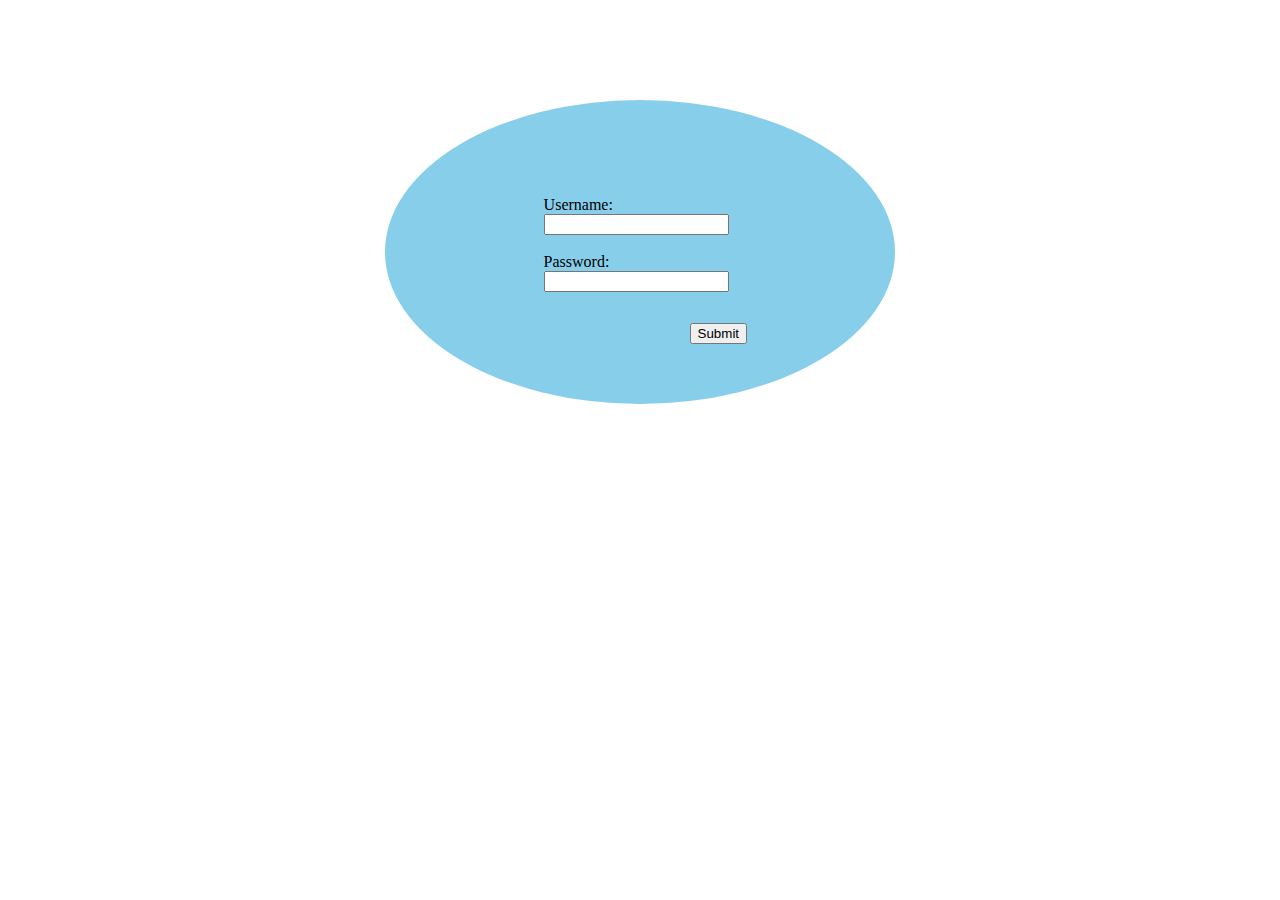
<file: index.html>
<!DOCTYPE html>
<html>
<head>
<meta charset="UTF-8">
<title>Insert title here</title>
<script type="text/javascript" src="jquery-3.1.0.js"></script>
<link rel="stylesheet" type="text/css" href="assets/css/output.css">
<script src="task.js" type="text/javascript"></script>
</head>
<body>

</body>
	<div id="container">
		<form id="form" method="post" action="table.html" novalidate>
			<label>Username:</label>
			<input type="text" id='username' name='username'><br><br>
			<label>Password:</label><br>
			<input type="password" id='pwd'><br> 
			<button id="btn">Submit</button>
		</form>
	</div>
</html>
</file>
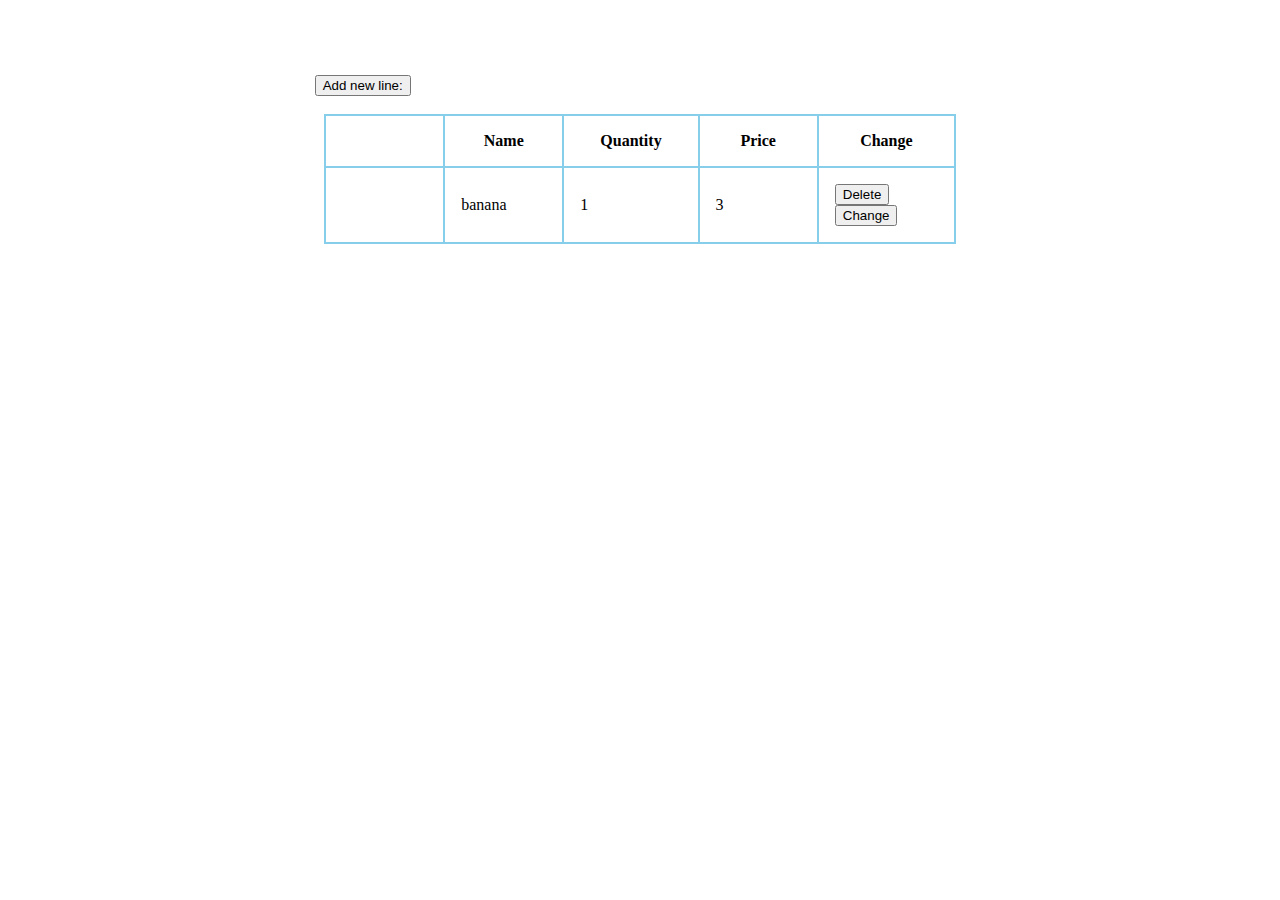
<file: table.html>
<!DOCTYPE html>
<html>
<head>
<meta charset="UTF-8">
<title>Insert title here</title>
<script type="text/javascript" src="jquery-3.1.0.js"></script>
<link rel="stylesheet" type="text/css" href="assets/css/output.css">
<script ></script>

    <script>


        $(function () {
          $('#hide').on('click', function (e) {
            e.preventDefault();
          });
          $('#hide').hide();
            $('#create').on('click', function () {
                $('#create').hide();
                $('#table').hide();
                $('#hide').show();
            });
        });

        $(function () {

          $("#submit").on("click", function(){

            var name = $('#name').val();
            var quantity = $('#quantity').val();
            var price = $('#price').val();

            $.ajax({
              url: 'groceries.php',
              method: 'POST',
              dataType: 'json',
              data:
                      sendData = {
                          name: name,
                          quantity: quantity,
                          price: price
                      }
            })
            .done(function (response) {
              var a = response.name;
              var b = response.quantity;
              var c = response.price;


              $('#hide').hide();
              $('#create').show();
              $('#table').show();
              $('#table').append('<tr><td></td><td>'+ a +'</td><td>'+ b +'</td><td>'+ c +'</td><td><button class="delete" >Delete</button><button class="change">Change</button></td></tr>');

            });

        })
          });

      $(function () {
        $('#second').on('click', '.delete', function () {
          if(confirm('Are you sure you want to delete this row?')) {
              $(this).closest('tr').remove();
          }/*
          $.ajax({
            url: 'groceries.php',
            method: 'POST',
            dataType: 'json',
            data: {}
          })*/
        })
      })


    </script>
</head>
<body>
	<div id='second'>
    <button id="create">Add new line:</button>
        <br>
        <br>
	<table id="table">
  <tr>
  	<th></th>
    <th>Name</th>
    <th>Quantity</th> 
    <th>Price</th>
    <th>Change</th>
  </tr>
  <tr>
  	<td></td>
    <td>banana</td>
    <td>1</td>
    <td>3</td>
    <td><button class="delete">Delete</button><button class="change">Change</button></td>
  </tr>
</table>
      <form id="hide">
        <label>Name:&nbsp;&nbsp;&nbsp;&nbsp;&nbsp;</label>
        <input id="name" type="text"><br>
        <label>QuantIty:</label>
        <input id="quantity" type="number"><br>
        <label>Price:&nbsp;&nbsp;&nbsp;&nbsp;&nbsp;&nbsp;</label>
        <input id="price" type="number">
        <button id="submit">Submit</button>
      </form>

	</div>

</body>
</html>
</file>
<file: assets/css/output.css>
#container {
  font-family: "Times New Roman", Georgia, Serif;
  margin: 0 auto;
  width: 30%;
  height: 300px;
  border: 2px solid skyblue;
  margin-top: 100px;
  border-radius: 50%;
  padding-left: 10%;
  background-color: skyblue; }
  #container #form {
    border-radius: 50%;
    width: 55%;
    padding: 30px;
    margin-top: 4em; }
    #container #form #btn {
      margin-top: 15%;
      margin-left: 70%; }

#create {
  margin-left: 23em;
  margin-top: 5em; }

#table {
  margin: 0 auto;
  width: 50%;
  height: 120px;
  border-radius: 50%;
  border-collapse: collapse;
  border: 2px solid skyblue; }
  #table th, #table td {
    border: 2px solid skyblue;
    height: 10px;
    width: 50px;
    padding: 1em; }

#hide {
  margin: 0 auto;
  border: 1px solid skyblue;
  background-color: skyblue;
  border-radius: 50%;
  padding: 50px;
  padding-left: 60px;
  width: 22%; }

/*# sourceMappingURL=output.css.map */
</file>
